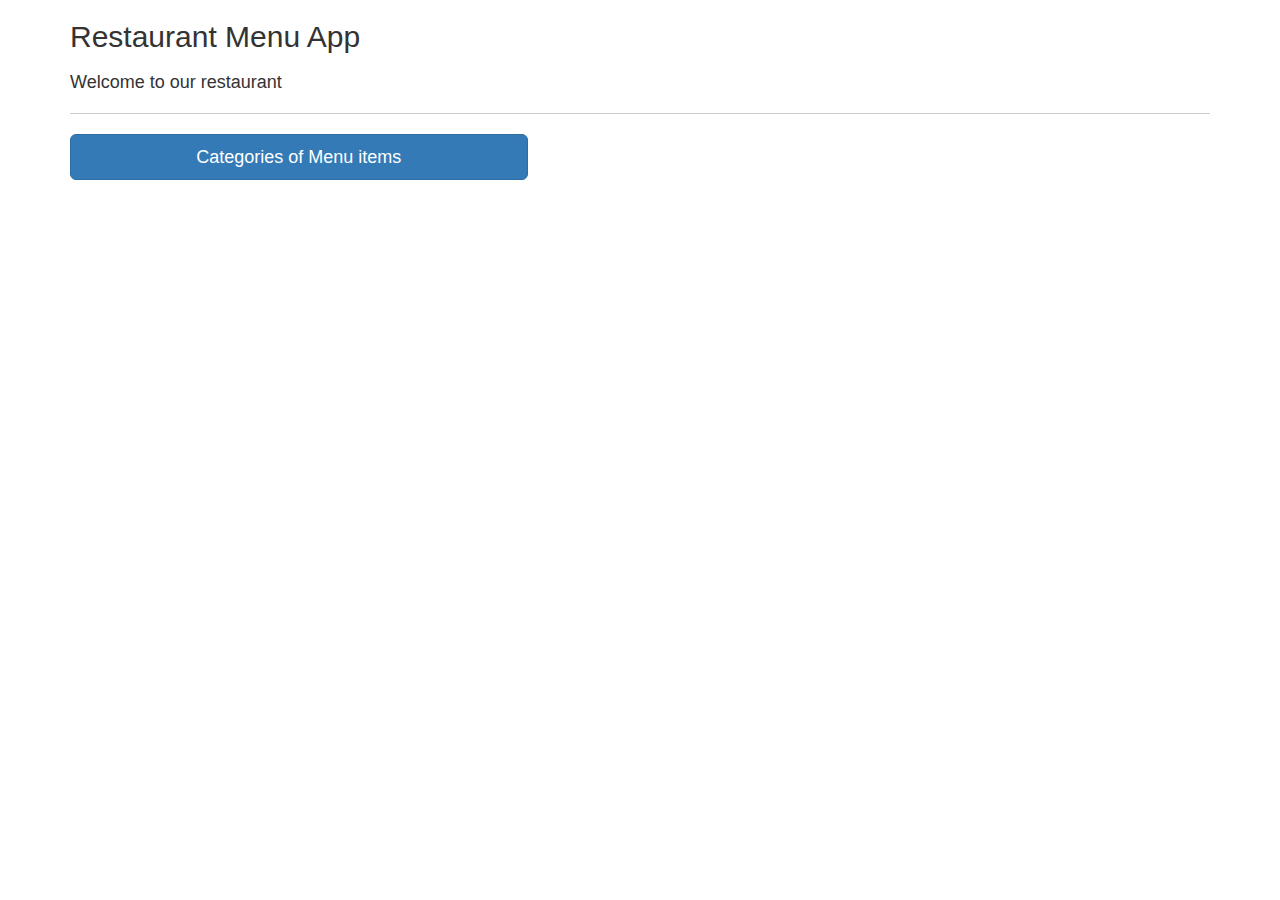
<file: module-4/index.html>
<!DOCTYPE html>
<html lang="en" ng-app="MenuApp">

<head>
    <meta charset="utf-8">
    <title>Restaurant Menu App</title>
    <link rel="stylesheet" href="css/bootstrap.min.css">
    <link rel="stylesheet" href="css/style.css">
</head>

<body>
    <div class="container">
        <h2>Restaurant Menu App</h2>
        <div class="row">
            <div class="col-md-12">
                <ui-view autoscroll='true'></ui-view>
            </div>
        </div>
        <loader></loader>
    </div>
    <!-- Loading required libraries -->
    <script src="lib/angular.min.js"></script>
    <script src="lib/angular-ui-router.min.js"></script>

    <!-- Modules for the app -->
    <script src="src/menu/menuapp.module.js"></script>
    <script src="src/menu/data.module.js"></script>
    <script src="src/loader/loader.module.js"></script>

    <!-- Routes -->
    <script src="src/routes.js"></script>

    <!-- Other source files required for app -->
    <script src="src/menu/categories.component.js"></script>
    <script src="src/menu/main-categories.controller.js"></script>
    <script src="src/menu/items.component.js"></script>
    <script src="src/menu/main-items.controller.js"></script>
    <script src="src/menu/menudata.service.js"></script>
    <script src="src/loader/loader.component.js"></script>


</body>

</html>
</file>
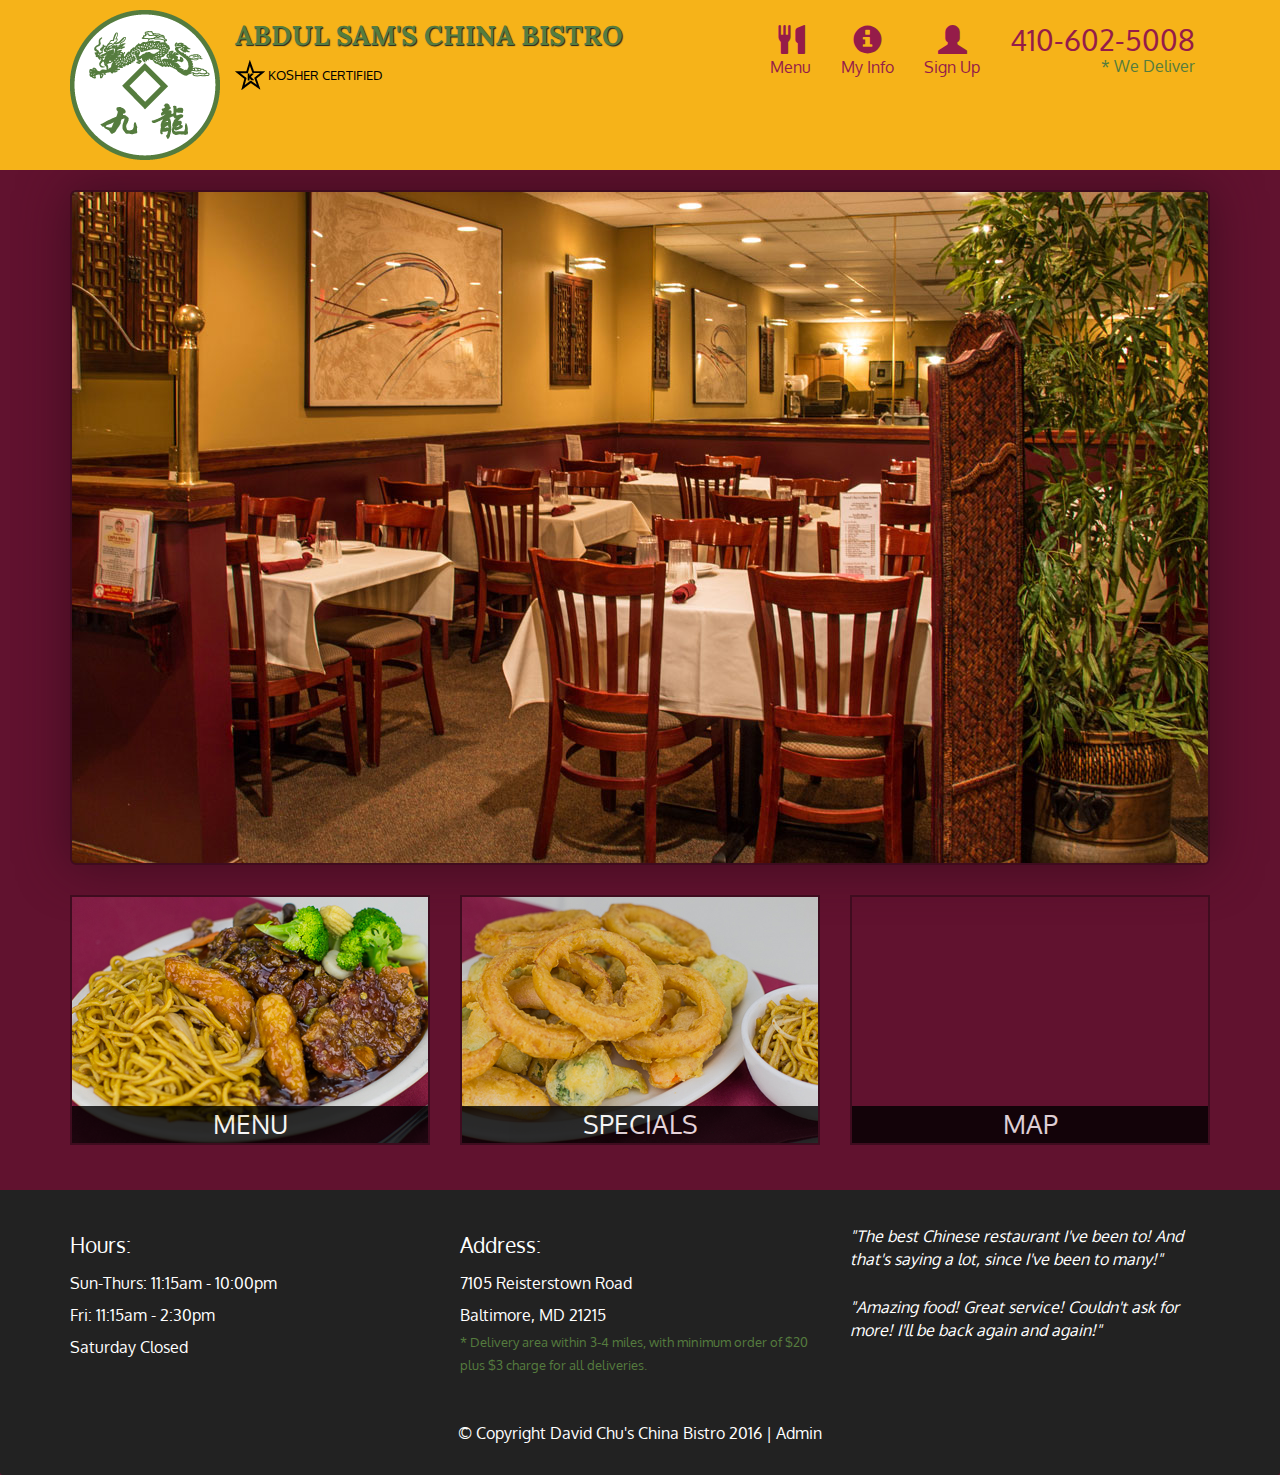
<file: module5/index.html>
<!DOCTYPE html>
<html lang="en">

<head>
    <meta charset="utf-8">
    <meta http-equiv="X-UA-Compatible" content="IE=edge">
    <meta name="viewport" content="width=device-width, initial-scale=1">
    <title>ABDUL SAM,S China Bistro</title>
    <link href='https://fonts.googleapis.com/css?family=Oxygen:400,300,700' rel='stylesheet' type='text/css'>
    <link href='https://fonts.googleapis.com/css?family=Lora' rel='stylesheet' type='text/css'>
    <link rel="stylesheet" href="css/bootstrap.min.css">
    <link rel="stylesheet" href="css/common.css">
    <link rel="stylesheet" href="css/restaurant.css">
</head>

<body ng-app="restaurant" ng-strict-di>
    <loading class="loading-indicator"></loading>
    <header>
        <nav id="header-nav" class="navbar navbar-default">
            <div class="container">
                <div class="navbar-header">
                    <a href="index.html" class="pull-left visible-md visible-lg">
                        <div id="logo-img" alt="Logo image"></div>
                    </a>

                    <div class="navbar-brand">
                        <a href="index.html"><h1>ABDUL SAM'S China Bistro</h1></a>
                        <p>
                            <img src="images/star-k-logo.png" alt="Kosher certification">
                            <span>Kosher Certified</span>
                        </p>
                    </div>

                    <button id="navbarToggle" type="button" class="navbar-toggle collapsed" data-toggle="collapse" data-target="#collapsable-nav" aria-expanded="false">
              <span class="sr-only">Toggle navigation</span>
              <span class="icon-bar"></span>
              <span class="icon-bar"></span>
              <span class="icon-bar"></span>
            </button>
                </div>

                <div id="collapsable-nav" class="collapse navbar-collapse">
                    <ul id="nav-list" class="nav navbar-nav navbar-right">
                        <li id="navHomeButton" class="visible-xs">
                            <a href="index.html">
                                <span class="glyphicon glyphicon-home"></span> Home</a>
                        </li>
                        <li id="navMenuButton" ui-sref-active="active">
                            <a ui-sref="public.menu">
                                <span class="glyphicon glyphicon-cutlery"></span><br class="hidden-xs"> Menu</a>
                        </li>
                        <li ui-sref-active="active">
                            <a ui-sref="public.myinfo">
                                <span class="glyphicon glyphicon-info-sign"></span><br class="hidden-xs"> My Info</a>
                        </li>
                        <li ui-sref-active="active">
                            <a ui-sref="public.signup">
                                <span class="glyphicon glyphicon-user"></span><br class="hidden-xs"> Sign Up</a>
                        </li>
                        <li id="phone" class="hidden-xs">
                            <a href="tel:410-602-5008">
                                <span>410-602-5008</span></a>
                            <div>* We Deliver</div>
                        </li>
                    </ul>
                    <!-- #nav-list -->
                </div>
                <!-- .collapse .navbar-collapse -->
            </div>
            <!-- .container -->
        </nav>
        <!-- #header-nav -->
    </header>

    <div id="call-btn" class="visible-xs">
        <a class="btn" href="tel:410-602-5008">
            <span class="glyphicon glyphicon-earphone"></span> 410-602-5008
        </a>
    </div>
    <div id="xs-deliver" class="text-center visible-xs">* We Deliver</div>

    <ui-view>
        <div class="text-center initial-loading">
            <h2>Loading Site...</h2>
        </div>
    </ui-view>

    <footer class="panel-footer">
        <div class="container">
            <div class="row">
                <section id="hours" class="col-sm-4">
                    <span>Hours:</span><br> Sun-Thurs: 11:15am - 10:00pm<br> Fri: 11:15am - 2:30pm<br> Saturday Closed
                    <hr class="visible-xs">
                </section>
                <section id="address" class="col-sm-4">
                    <span>Address:</span><br> 7105 Reisterstown Road<br> Baltimore, MD 21215
                    <p>* Delivery area within 3-4 miles, with minimum order of $20 plus $3 charge for all deliveries.</p>
                    <hr class="visible-xs">
                </section>
                <section id="testimonials" class="col-sm-4">
                    <p>"The best Chinese restaurant I've been to! And that's saying a lot, since I've been to many!"</p>
                    <p>"Amazing food! Great service! Couldn't ask for more! I'll be back again and again!"</p>
                </section>
            </div>
            <div class="text-center">
                &copy; Copyright David Chu's China Bistro 2016 |
                <a ui-sref="admin.auth">Admin</a></div>
        </div>
    </footer>

    <!-- Libs -->
    <script src="lib/jquery-2.1.4.min.js"></script>
    <script src="lib/bootstrap.min.js"></script>
    <script src="lib/angular.min.js"></script>
    <script src="lib/angular-ui-router.min.js"></script>

    <!-- Main Restaurant Module -->
    <script src="src/restaurant.module.js"></script>

    <!-- Common Module -->
    <script src="src/common/common.module.js"></script>
    <script src="src/common/loading/loading.component.js"></script>
    <script src="src/common/loading/loading.interceptor.js"></script>
    <script src="src/common/menu.service.js"></script>
    <script src="src/common/user.service.js"></script>

    <!-- Public Module -->
    <script src="src/public/public.module.js"></script>
    <script src="src/public/public.routes.js"></script>
    <script src="src/public/menu/menu.controller.js"></script>
    <script src="src/public/menu-category/menu-category.component.js"></script>
    <script src="src/public/menu-items/menu-items.controller.js"></script>
    <script src="src/public/menu-item/menu-item.component.js"></script>
    <script src="src/public/user/sign-up.controller.js"></script>
    <script src="src/public/user/my-info.controller.js"></script>

    <!-- ADMIN SITE -->

    <!--Application files -->

</body>

</html>
</file>
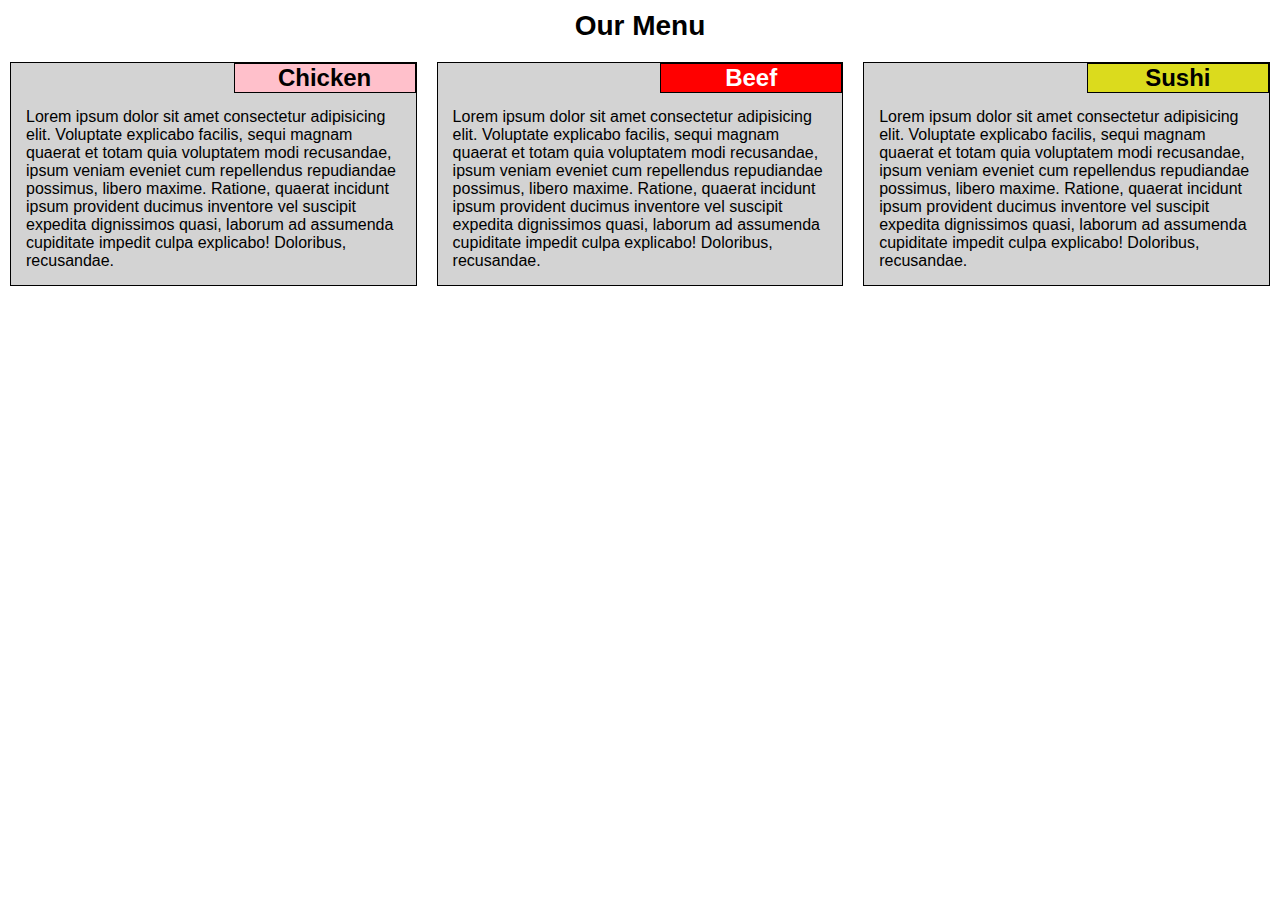
<file: web-development-assignment/module1-solution/index.html>
<!DOCTYPE html>
<html>
    <head>
        <meta name="viewport" content="width=device-width, initial-scale=1.0">
        <link rel="stylesheet" href="style.css">
        <title>Module-2</title>
    </head>
    <body>
        <h1>Our Menu</h1>
        <section class="col-md-6 col-lg-4">
        <div class="row">
            <h2 class="item1">Chicken</h2>
            <p>Lorem ipsum dolor sit amet consectetur adipisicing elit. Voluptate explicabo facilis, sequi magnam quaerat et totam quia voluptatem modi recusandae, ipsum veniam eveniet cum repellendus repudiandae possimus, libero maxime. Ratione, quaerat incidunt ipsum provident ducimus inventore vel suscipit expedita dignissimos quasi, laborum ad assumenda cupiditate impedit culpa explicabo! Doloribus, recusandae.
            </p>
        </div>
        </section>
        <section class="col-md-6 col-lg-4">
            <div class="row">
            <h2 class="item2">Beef</h2>
            <p>Lorem ipsum dolor sit amet consectetur adipisicing elit. Voluptate explicabo facilis, sequi magnam quaerat et totam quia voluptatem modi recusandae, ipsum veniam eveniet cum repellendus repudiandae possimus, libero maxime. Ratione, quaerat incidunt ipsum provident ducimus inventore vel suscipit expedita dignissimos quasi, laborum ad assumenda cupiditate impedit culpa explicabo! Doloribus, recusandae.
            </p>
        </div>
        </section>
        <section class="col-md-12 col-lg-4 ">
            <div class="row">
            <h2 class="item3">Sushi</h2>
            <p>Lorem ipsum dolor sit amet consectetur adipisicing elit. Voluptate explicabo facilis, sequi magnam quaerat et totam quia voluptatem modi recusandae, ipsum veniam eveniet cum repellendus repudiandae possimus, libero maxime. Ratione, quaerat incidunt ipsum provident ducimus inventore vel suscipit expedita dignissimos quasi, laborum ad assumenda cupiditate impedit culpa explicabo! Doloribus, recusandae.
            </p>
        </div>
        </section>
    </body>
</html>
</file>
<file: module-4/css/style.css>
.loader {
    position: absolute;
    left: 50%;
    top: 75px;
}

hr {
    border-top: 1px solid #ccc;
}

.list-group a:first-child {
    border-top-left-radius: 0px;
    border-top-right-radius: 0px;
}

.list-group a:last-child {
    border-bottom-right-radius: 0px;
    border-bottom-left-radius: 0px;
}

.list-group a:hover {
    background: #EBEBEB;
    border-left: 1px solid #45C574;
    color: #454545;
}

.panel-default>.panel-heading {
    background-color: #E1E1E1;
    border-color: #ccc;
}
</file>
<file: module5/css/common.css>
.loading-indicator {
    display: block;
    width: 120px;
    position: fixed;
    left: 0;
    right: 0;
    margin: 0 auto;
    top: 40%;
    z-index: 100;
}

.ui-view-placeholder {
    margin-top: 60px;
}
</file>
<file: module5/css/restaurant.css>
body {
  font-size: 16px;
  color: #fff;
  background-color: #61122f;
  font-family: 'Oxygen', sans-serif;
}

.initial-loading {
  margin-top: 60px;
}

/** HEADER **/
#header-nav {
  background-color: #f6b319;
  border-radius: 0;
  border: 0;
}

#logo-img {
  background: url('../images/restaurant-logo_large.png') no-repeat;
  width: 150px;
  height: 150px;
  margin: 10px 15px 10px 0;
}

.navbar-brand {
  padding-top: 25px;
}
.navbar-brand h1 { /* Restaurant name */
  font-family: 'Lora', serif;
  color: #557c3e;
  font-size: 1.5em;
  text-transform: uppercase;
  font-weight: bold;
  text-shadow: 1px 1px 1px #222;
  margin-top: 0;
  margin-bottom: 0;
  line-height: .75;
}
.navbar-brand a:hover, .navbar-brand a:focus {
  text-decoration: none;
}
.navbar-brand p { /* Kosher cert */
  color: #000;
  text-transform: uppercase;
  font-size: .7em;
  margin-top: 15px;
}
.navbar-brand p span { /* Star-K */
  vertical-align: middle;
}

#nav-list {
  margin-top: 10px;
}
#nav-list a {
  color: #951C49;
  text-align: center;
}
#nav-list a:hover {
  background: #E7E7E7;
}
#nav-list a span {
  font-size: 1.8em;
}

#phone {
  margin-top: 5px;
}
#phone a { /* Phone number */
  text-align: right;
  padding-bottom: 0;
}
#phone div { /* We Deliver */
  color: #557c3e;
  text-align: right;
  padding-right: 15px;
}

.navbar-header button.navbar-toggle, .navbar-header .icon-bar {
  border: 1px solid #61122f;
}
.navbar-header button.navbar-toggle {
  clear: both;
  margin-top: -30px;
}
/* END HEADER */

/* FOOTER */
.panel-footer {
  margin-top: 30px;
  padding-top: 35px;
  padding-bottom: 30px;
  background-color: #222;
  border-top: 0;
}
.panel-footer div.row {
  margin-bottom: 35px;
}
#hours, #address {
  line-height: 2;
}
#hours > span, #address > span {
  font-size: 1.3em;
}
#address p {
  color: #557c3e;
  font-size: .8em;
  line-height: 1.8;
}
#testimonials {
  font-style: italic;
}
#testimonials p:nth-child(2) {
  margin-top: 25px;
}
a[ui-sref="admin.auth"] {
  color: #fff;
}
/* END FOOTER */

/********** Medium devices only **********/
@media (min-width: 992px) and (max-width: 1199px) {
  /* Header */
  #logo-img {
    background: url('../images/restaurant-logo_medium.png') no-repeat;
    width: 100px;
    height: 100px;
    margin: 5px 5px 5px 0;
  }
  /* End Header */
}


/********** Extra small devices only **********/
@media (max-width: 767px) {
  /* Header */
  .navbar-brand {
    padding-top: 10px;
    height: 80px;
  }
  .navbar-brand h1 { /* Restaurant name */
    padding-top: 10px;
    font-size: 5vw; /* 1vw = 1% of viewport width */
  }
  .navbar-brand p { /* Kosher cert */
    font-size: .6em;
    margin-top: 12px;
  }
  .navbar-brand p img { /* Star-K */
    height: 20px;
  }

  #collapsable-nav a { /* Collapsed nav menu text */
    font-size: 1.2em;
  }
  #collapsable-nav a span { /* Collapsed nav menu glyph */
    font-size: 1em;
    margin-right: 5px;
  }

  #call-btn > a {
    font-size: 1.5em;
    display: block;
    margin: 0 20px;
    padding: 10px;
    border: 2px solid #fff;
    background-color: #f6b319;
    color: #951c49;
  }
  #xs-deliver {
    margin-top: 5px;
    font-size: .7em;
    letter-spacing: .1em;
    text-transform: uppercase;
  }
  /* End Header */

  /* Footer */
  .panel-footer section {
    margin-bottom: 30px;
    text-align: center;
  }
  .panel-footer section:nth-child(3) {
    margin-bottom: 0; /* margin already exists on the whole row */
  }
  .panel-footer section hr {
    width: 50%;
  }
  /* End Footer */
}


/********** Super extra small devices Only :-) (e.g., iPhone 4) **********/
@media (max-width: 479px) {
  /* Header */
  .navbar-brand h1 { /* Restaurant name */
    padding-top: 5px;
    font-size: 6vw;
  }
  /* End Header */
}
</file>
<file: web-development-assignment/module1-solution/style.css>
*{
    box-sizing:border-box;
    margin:0;
    padding:0;
    font-family:Geneva,Verdana, Tahoma, sans-serif;
}
h1{
    font-size: 175%;
    text-align:center;
    margin: 10px;
}
section h2{
    float:right;
    border:1px solid black;
    width:45%;
    height:auto;
    text-align: center;
}
h2.item1{
    background-color: pink;
    color: black;
}
h2.item2{
    background-color: red;
    color:white;
}
h2.item3{
    background-color: rgb(219, 219, 29);
    color: black;
}
div{
    margin:10px;
    border:1px solid black;
    background-color: lightgray;
}
p{
    padding:15px;
    clear:right;
}

@media only screen and (min-width:992px){
    .col-lg-1,.col-lg-2,.col-lg-3,.col-lg-4,.col-lg-5,.col-lg-6,
    .col-lg-7,.col-lg-8,.col-lg-9,.col-lg-10,.col-lg-11,.col-lg-12{
        float:left;
    }
    .col-lg-1{width:8.33%}
    .col-lg-2{width:16.66%}
    .col-lg-3{width:25%}
    .col-lg-4{width:33.33%}
    .col-lg-5{width:41.66%}
    .col-lg-6{width:50%}
    .col-lg-7{width:58.33%}
    .col-lg-8{width:66.66%}
    .col-lg-9{width:75%}
    .col-lg-10{width:83.33%}
    .col-lg-11{width:91.66%}
    .col-lg-12{width:8.33%}

}
@media only screen and (min-width:768px) and (max-width:991px){
    .col-md-1,.col-md-2,.col-md-3,.col-md-4,.col-md-5,.col-md-6,
    .col-md-7,.col-md-8,.col-md-9,.col-md-10,.col-md-11,.col-md-12{
        float:left;
    }
    .col-md-1{width:8.33%}
    .col-md-2{width:16.66%}
    .col-md-3{width:25%}
    .col-md-4{width:33.33%}
    .col-md-5{width:41.66%}
    .col-md-6{width:50%}
    .col-md-7{width:58.33%}
    .col-md-8{width:66.66%}
    .col-md-9{width:75%}
    .col-md-10{width:83.33%}
    .col-md-11{width:91.66%}
    .col-md-12{width:100%}
}
</file>
